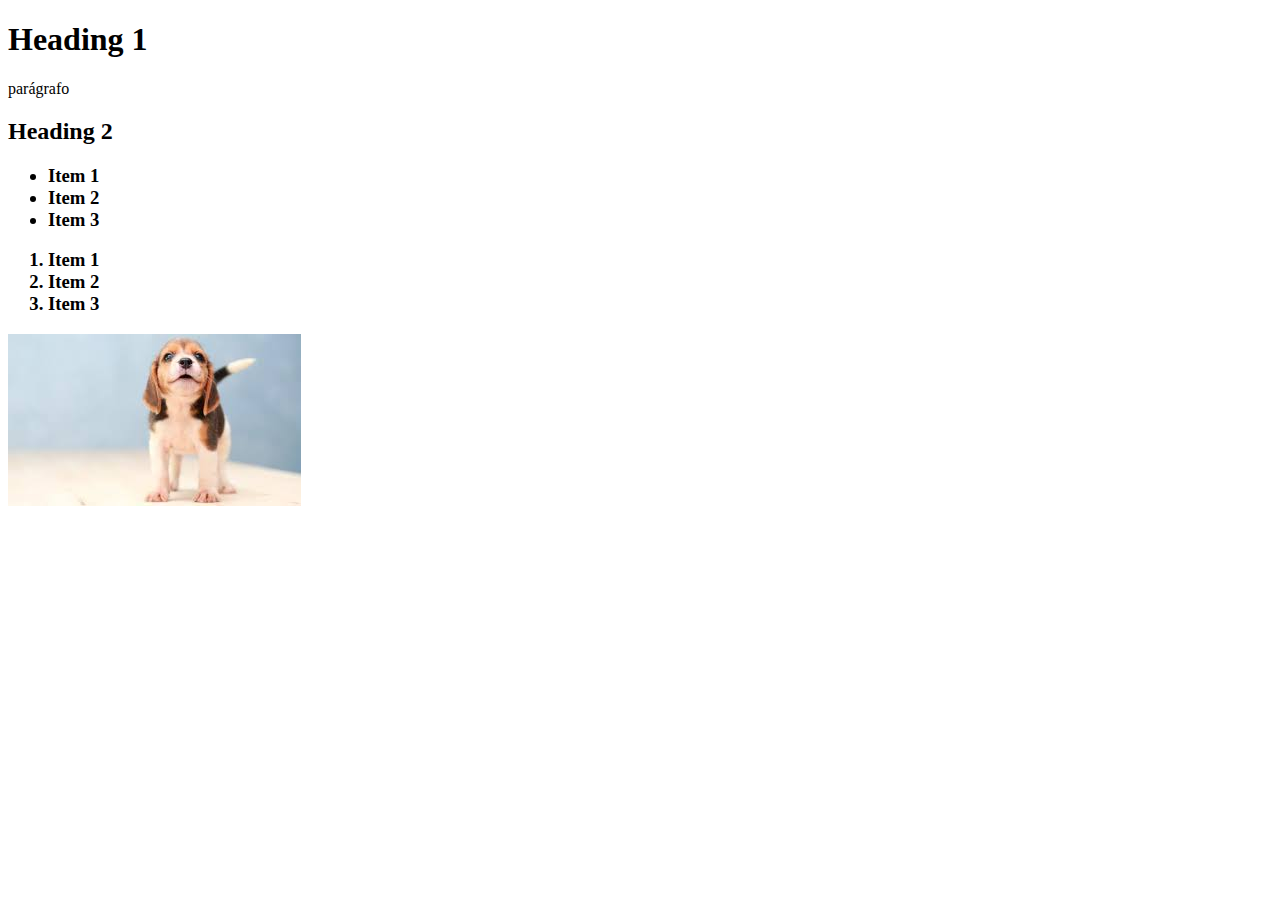
<file: Curso202808/primeiro-projeto/index.html>
<!DOCTYPE html>
<html lang="en">
    <head>
        <meta charset="UTF-8">
        <meta name="viewport" content="width=device-width, initial-scale=1.0">
        <title>Curso HTML</title>
    </head>
    <body>
        <h1>Heading 1</h1>
        <p>parágrafo</p>
        <h2>Heading 2</h2>
        <h3><ul>
            <li>Item 1</li>
            <li>Item 2</li>
            <li>Item 3</li>
        </ul>
        <ol>
            <li>Item 1</li>
            <li>Item 2</li>
            <li>Item 3</li>
        </ol>
        </h3>
        <img src="filhotescurso.jpeg" alt="filhotinho">
    </body>
</html>
</file>
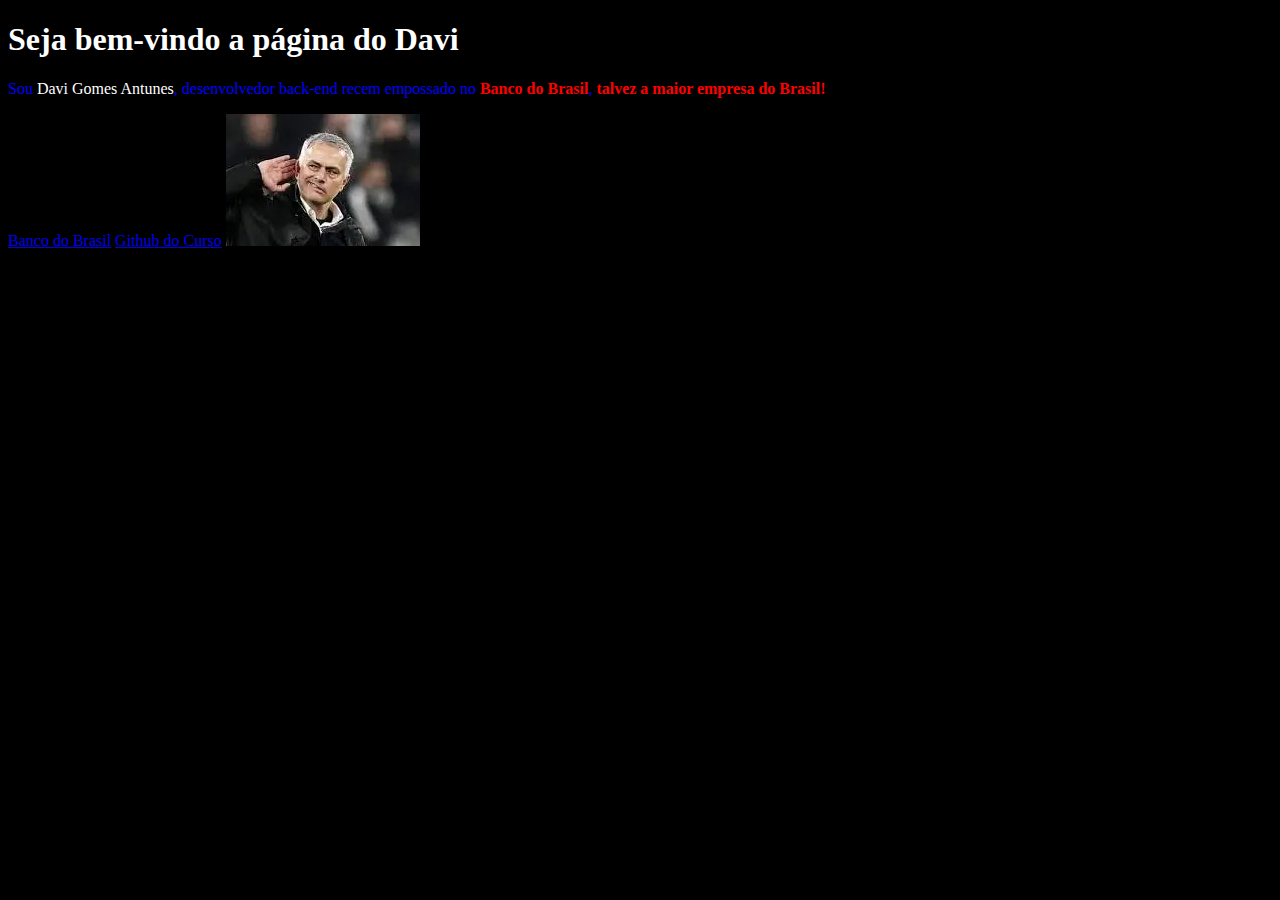
<file: Curso202808/segundo-projeto/index.html>
<!DOCTYPE html>
<html lang="en">
<head>
    <meta charset="UTF-8">
    <meta name="viewport" content="width=device-width, initial-scale=1.0">
    <title>Segundo</title>
    <link rel="stylesheet" href="style.css">
</head>
<body>
    <header></header>
    <main>
        <h1>Seja bem-vindo a página do Davi</h1>
        <p>Sou <span>Davi Gomes Antunes</span>, desenvolvedor back-end recem empossado no <strong> Banco do Brasil</strong>, <strong>talvez a maior empresa do Brasil!</strong></p>
        <a href="https://www.bb.com.br/site/">Banco do Brasil</a>
        <a href="https://github.com/DaviAntunes182/EstudandoHTML">Github do Curso</a>
        <img src="mourinho.jpeg" alt="The Chosen One">
    </main>
    <footer></footer>
</body>
</html>
</file>
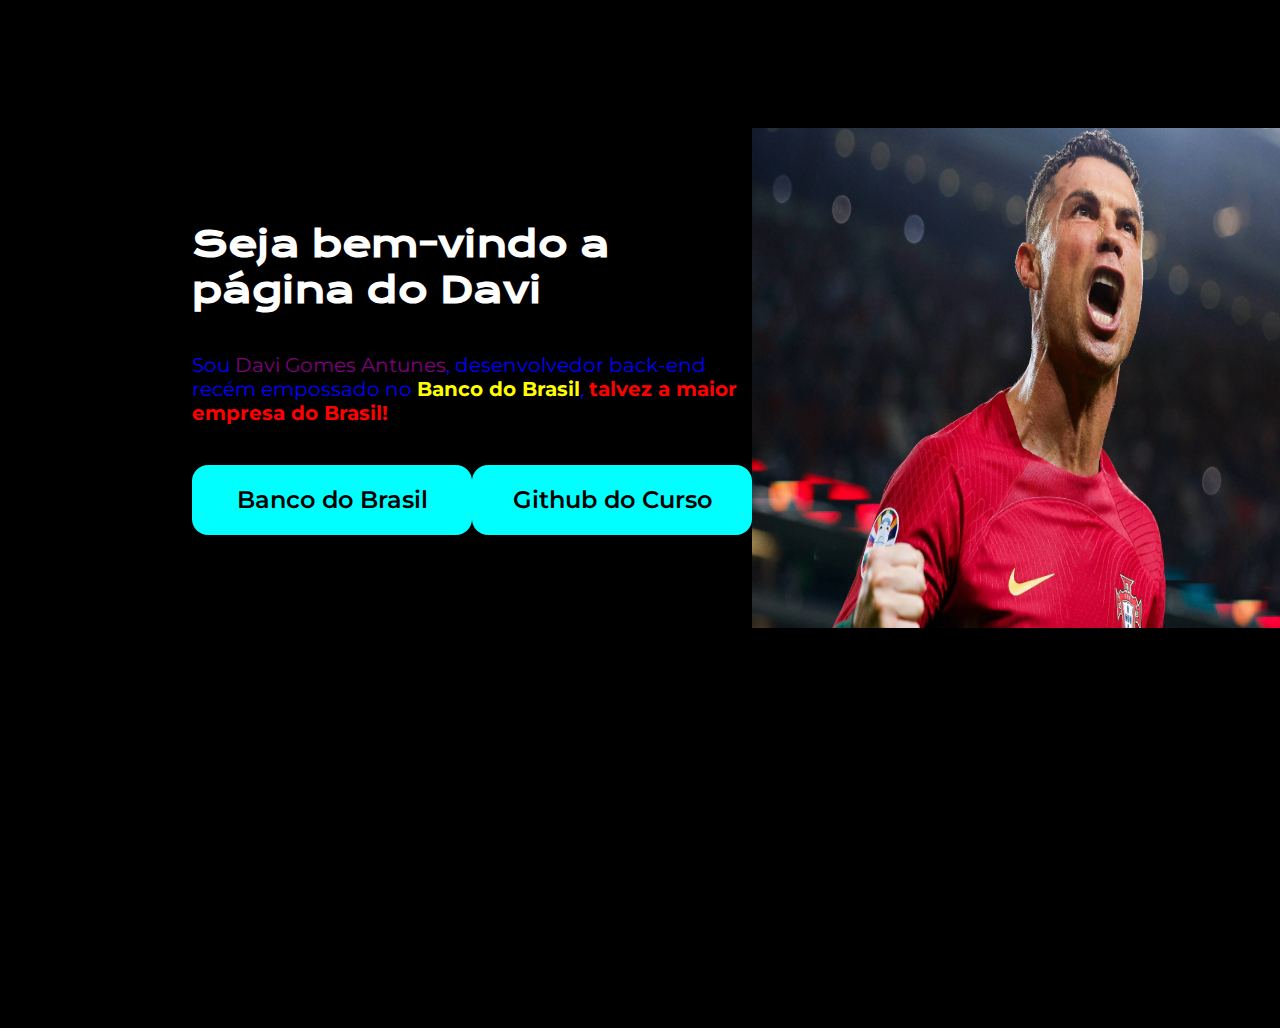
<file: Curso202810/continuando-curso/index.html>
<!DOCTYPE html>
<html lang="en">
<head>
    <meta charset="UTF-8">
    <meta name="viewport" content="width=device-width, initial-scale=1.0">
    <title>Segundo</title>
    <link rel="stylesheet" href="style.css">
</head>
<body>
    <header></header>
    <main class="index-main">
        <section class="index-main_section1">
            <h1 class="index-main_section1_titulo">Seja bem-vindo a página do Davi</h1>
            <p class="index-main_section1_conteudo">Sou <span class="nome">Davi Gomes Antunes</span>, desenvolvedor back-end recém empossado no <strong class="emprego"> Banco do Brasil</strong>, <strong class="destaque">talvez a maior empresa do Brasil!</strong></p>
            <div class="index-main_section1_anchors">
                <a href="https://www.bb.com.br/site/" class="index-main_section1_anchorBB">Banco do Brasil</a>
                <a href="https://github.com/DaviAntunes182/EstudandoHTML" class="index-main_section1_anchorGithub">Github do Curso</a>
            </div>
        </section>
        <img src="omilior.jpeg" alt="O milior">
    </main>
    <footer></footer>
</body>
</html>
</file>
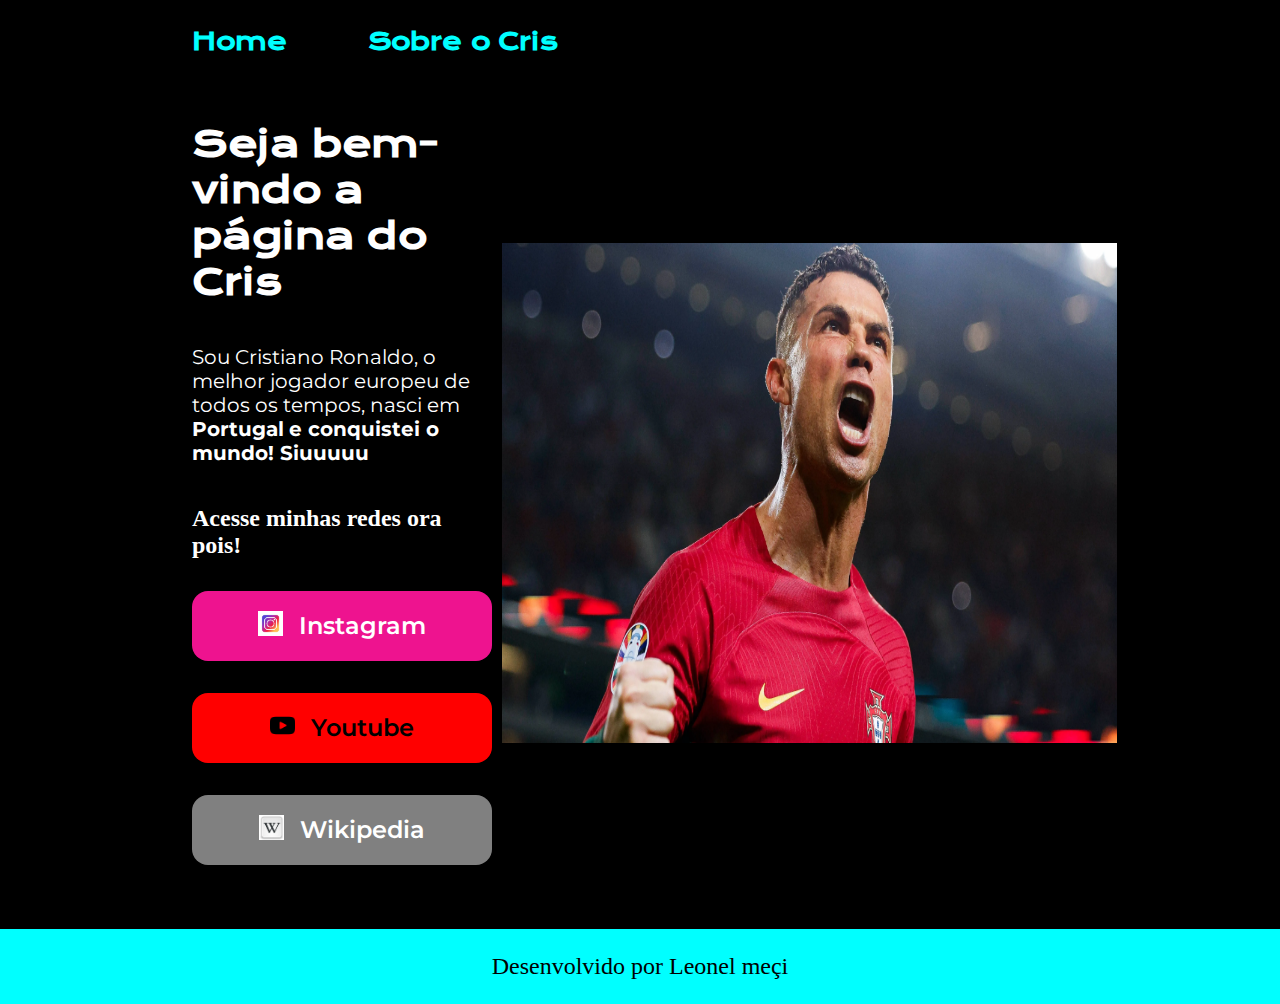
<file: Curso202811/atualizando projeto/index.html>
<!DOCTYPE html>
<html lang="en">
<head>
    <meta charset="UTF-8">
    <meta name="viewport" content="width=device-width, initial-scale=1.0">
    <title>Segundo</title>
    <link rel="stylesheet" href="./styles/style.css">
</head>
<body>
    <header class="index-header">
        <nav class="index-header_menu">
            <a class="index-header_menu_anchors" href="index.html">Home</a>
            <a class="index-header_menu_anchors" href="about.html">Sobre o Cris</a>
        </nav>
    </header>
    <main class="index-main">
        <section class="index-main_section1">
            <h1 class="index-main_section1_titulo">Seja bem-vindo a página do Cris</h1>
            <p class="index-main_section1_conteudo">Sou <span class="nome">Cristiano Ronaldo</span>, o melhor jogador europeu de todos os tempos, nasci em <strong class="portugal"> Portugal</strong> <strong class="destaque"> e conquistei o mundo! Siuuuuu</strong></p>
            <div class="index-main_section1_anchors">
                <h2 class="index-main_section1_anchors_titulo">Acesse minhas redes ora pois!</h2>
                <a href="https://www.instagram.com/cristiano/" class="index-main_section1_anchorInsta"><img src="./assets/icone-insta.png" class="icone">Instagram</a>
                <a href="https://www.youtube.com/@cristiano" class="index-main_section1_anchorYoutube"><img src="./assets/icone-youtube.png" class="icone">Youtube</a>
                <a href="https://pt.wikipedia.org/wiki/Cristiano_Ronaldo" class="index-main_section1_anchorWiki"><img src="./assets/icone-wikipedia.png" class="icone">Wikipedia</a>
            </div>
        </section>
        <img src="./assets/omilior.jpeg" alt="O milior">
    </main>
    <footer class="index-footer">
        <p class="autor">Desenvolvido por Leonel meçi</p>
    </footer>
</body>
</html>
</file>
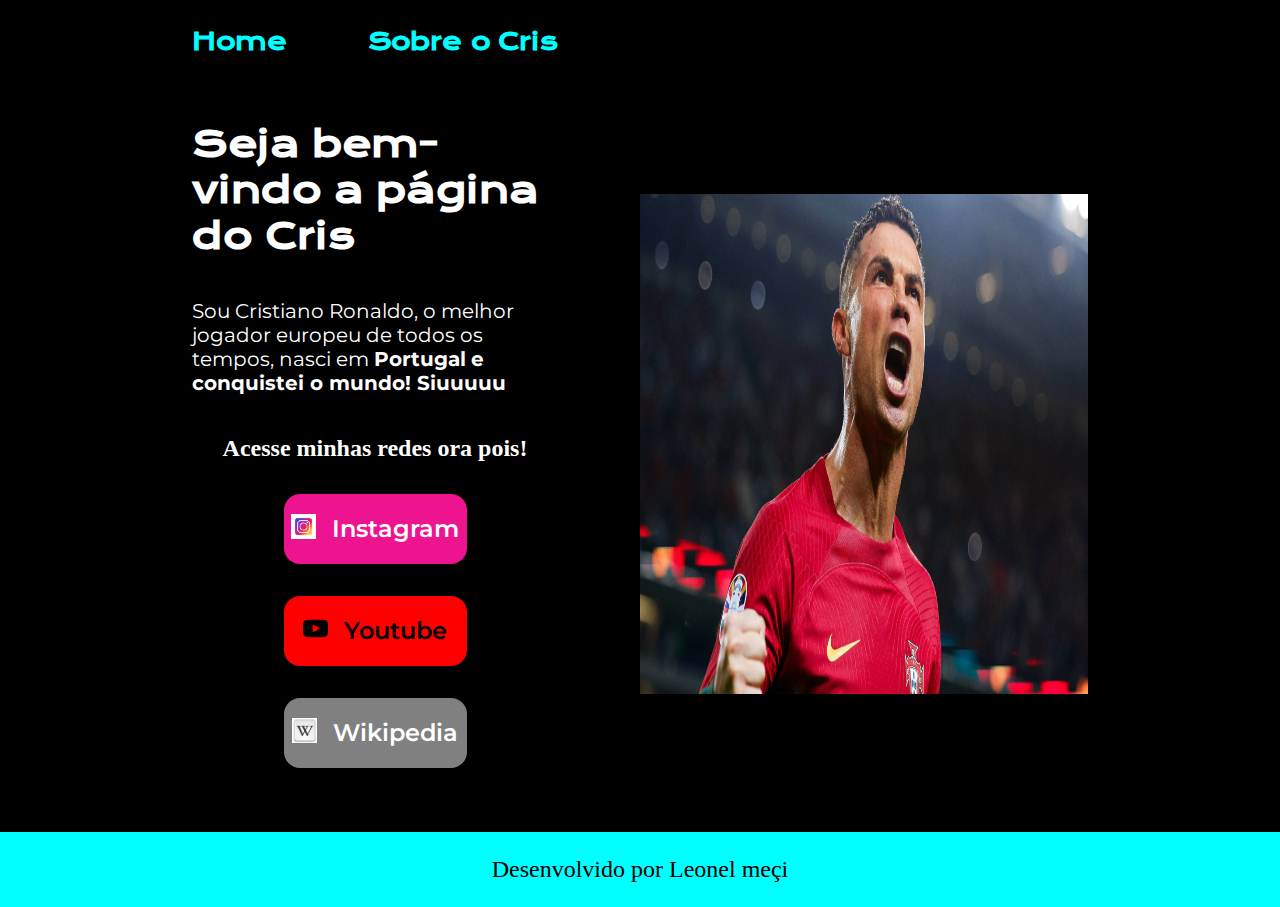
<file: Curso202884/corrigindo-projeto/index.html>
<!DOCTYPE html>
<html lang="en">
<head>
    <meta charset="UTF-8">
    <meta name="viewport" content="width=device-width, initial-scale=1.0">
    <title>Segundo</title>
    <link rel="stylesheet" href="./styles/style.css">
</head>
<body>
    <header class="index-header">
        <nav class="index-header_menu">
            <a class="index-header_menu_anchors" href="index.html">Home</a>
            <a class="index-header_menu_anchors" href="about.html">Sobre o Cris</a>
        </nav>
    </header>
    <main class="index-main">
        <section class="index-main_section1">
            <h1 class="index-main_section1_titulo">Seja bem-vindo a página do Cris</h1>
            <p class="index-main_section1_conteudo">Sou <span class="nome">Cristiano Ronaldo</span>, o melhor jogador europeu de todos os tempos, nasci em <strong class="portugal"> Portugal</strong> <strong class="destaque"> e conquistei o mundo! Siuuuuu</strong></p>
            <div class="index-main_section1_anchors">
                <h2 class="index-main_section1_anchors_titulo">Acesse minhas redes ora pois!</h2>
                <a href="https://www.instagram.com/cristiano/" class="index-main_section1_anchorInsta"><img src="./assets/icone-insta.png" class="icone">Instagram</a>
                <a href="https://www.youtube.com/@cristiano" class="index-main_section1_anchorYoutube"><img src="./assets/icone-youtube.png" class="icone">Youtube</a>
                <a href="https://pt.wikipedia.org/wiki/Cristiano_Ronaldo" class="index-main_section1_anchorWiki"><img src="./assets/icone-wikipedia.png" class="icone">Wikipedia</a>
            </div>
        </section>
        <img src="./assets/omilior.jpeg" alt="O milior" class="Cris">
    </main>
    <footer class="index-footer">
        <p class="autor">Desenvolvido por Leonel meçi</p>
    </footer>
</body>
</html>
</file>
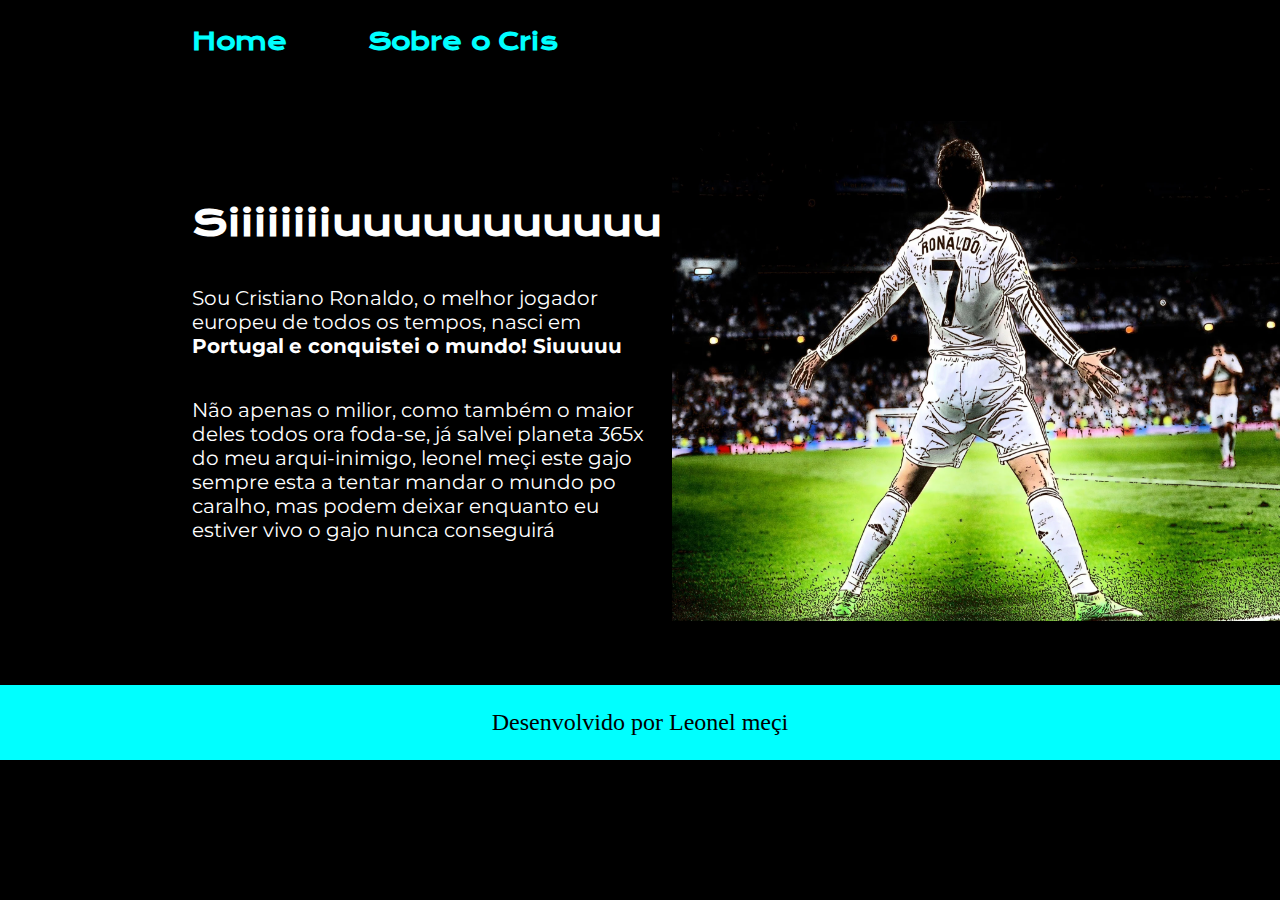
<file: Curso202811/atualizando projeto/about.html>
<!DOCTYPE html>
<html lang="en">
<head>
    <meta charset="UTF-8">
    <meta name="viewport" content="width=device-width, initial-scale=1.0">
    <title>Sobre o Cris</title>
    <link rel="stylesheet" href="./styles/style.css">
</head>
<body>
    <header class="index-header">
        <nav class="index-header_menu">
            <a class="index-header_menu_anchors" href="index.html">Home</a>
            <a class="index-header_menu_anchors" href="about.html">Sobre o Cris</a>
        </nav>
    </header>

    <main class="index-main">
        <section class="index-main_section1">
            <h1 class="index-main_section1_titulo">Siiiiiiiiuuuuuuuuuuu</h1>
            <p class="index-main_section1_conteudo">Sou <span class="nome">Cristiano Ronaldo</span>, o melhor jogador europeu de todos os tempos, nasci em <strong class="portugal"> Portugal</strong> <strong class="destaque"> e conquistei o mundo! Siuuuuu</strong></p>
            <p class="index-main_section1_conteudo">Não apenas o milior, como também o maior deles todos ora foda-se, já salvei planeta 365x do meu arqui-inimigo, leonel meçi este gajo sempre esta a tentar mandar o mundo po caralho, mas podem deixar enquanto eu estiver vivo o gajo nunca conseguirá </p>
        </section>
        <img src="./assets/siu.png" alt="O milior">
    </main>

    <footer class="index-footer">
        <p class="autor">Desenvolvido por Leonel meçi</p>
    </footer>
</body>
</html>
</file>
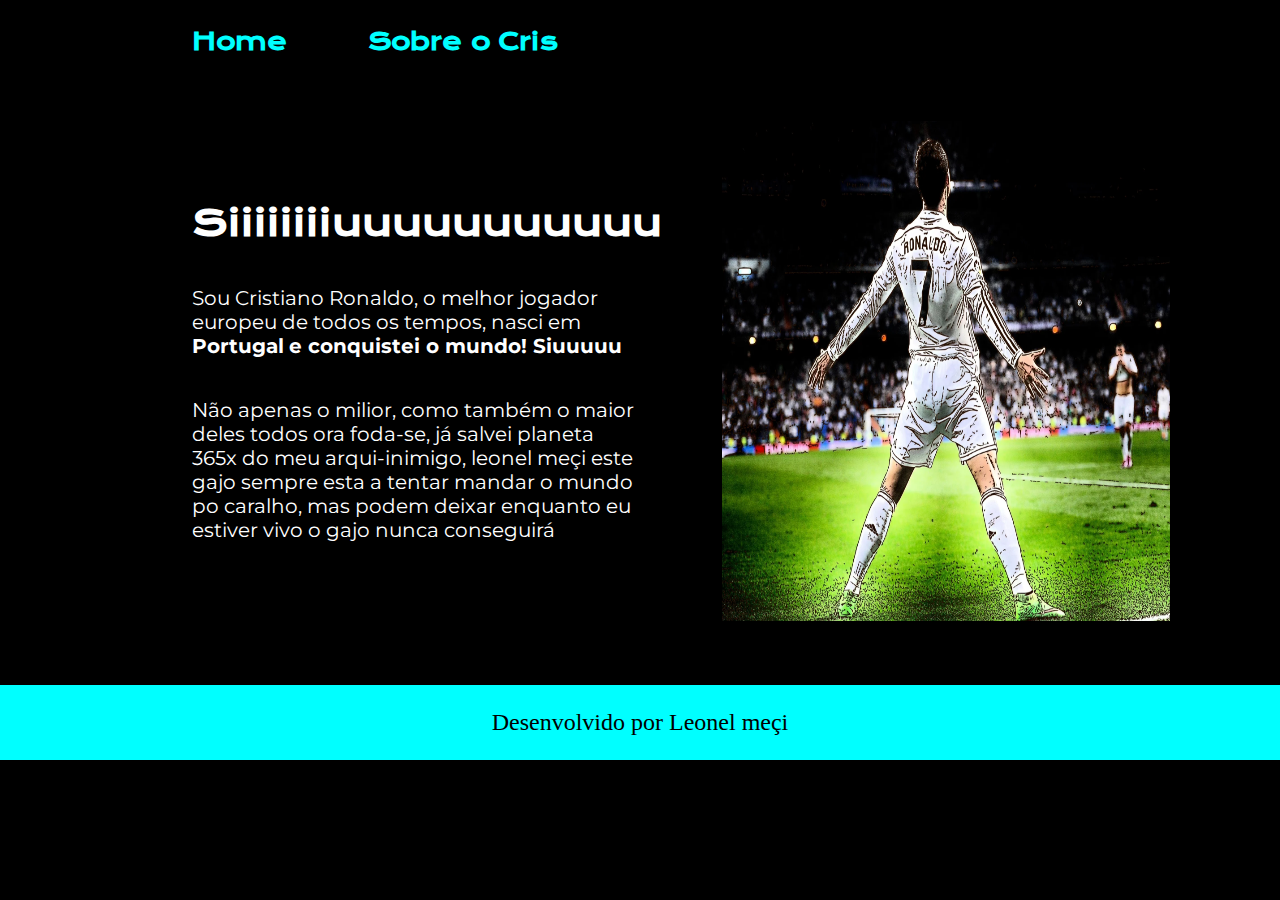
<file: Curso202884/corrigindo-projeto/about.html>
<!DOCTYPE html>
<html lang="en">
<head>
    <meta charset="UTF-8">
    <meta name="viewport" content="width=device-width, initial-scale=1.0">
    <title>Sobre o Cris</title>
    <link rel="stylesheet" href="./styles/style.css">
</head>
<body>
    <header class="index-header">
        <nav class="index-header_menu">
            <a class="index-header_menu_anchors" href="index.html">Home</a>
            <a class="index-header_menu_anchors" href="about.html">Sobre o Cris</a>
        </nav>
    </header>

    <main class="index-main">
        <section class="index-main_section1">
            <h1 class="index-main_section1_titulo">Siiiiiiiiuuuuuuuuuuu</h1>
            <p class="index-main_section1_conteudo">Sou <span class="nome">Cristiano Ronaldo</span>, o melhor jogador europeu de todos os tempos, nasci em <strong class="portugal"> Portugal</strong> <strong class="destaque"> e conquistei o mundo! Siuuuuu</strong></p>
            <p class="index-main_section1_conteudo">Não apenas o milior, como também o maior deles todos ora foda-se, já salvei planeta 365x do meu arqui-inimigo, leonel meçi este gajo sempre esta a tentar mandar o mundo po caralho, mas podem deixar enquanto eu estiver vivo o gajo nunca conseguirá </p>
        </section>
        <img src="./assets/siu.png" alt="O milior" class="Cris">
    </main>

    <footer class="index-footer">
        <p class="autor">Desenvolvido por Leonel meçi</p>
    </footer>
</body>
</html>
</file>
<file: Curso202808/segundo-projeto/style.css>
body{
    background-color: black;
}
h1{
    color: white;
}
p{
    color: blue;
}
strong{
    color: red;
}
span{
    color: white;
}
</file>
<file: Curso202810/continuando-curso/style.css>
@import url('https://fonts.googleapis.com/css2?family=Krona+One&family=Montserrat&display=swap');

*{
    margin: 0;
    padding: 0;
}
body{
    height: 100vh;
    box-sizing: border-box;
    background-color: black;
}

h1{
    color: white;
}
p{
    color: blue;
}
.index-main{
    margin: 10% 15%;
    display: flex;
    flex-direction: row;
    align-items: center;
    justify-content: space-between;
}
.index-main_section1{
    width: 615px;
    display: flex;
    flex-direction: column;
    gap: 40px;
}
.index-main_section1_titulo{
    font-size: 36px;
    font-family: 'Krona One', sans-serif;
}
.index-main_section1_conteudo{
    font-size: 20px;
    font-family: 'Montserrat', sans-serif;
}
.index-main_section1_anchors{
    display: flex;
    justify-content: space-between;
}
.index-main_section1_anchorBB{
    background-color: aqua;
    width: 280px;
    height: 30px;
    text-align: center;
    border-radius: 16px;
    font-size: 24px;
    padding-top: 20px;
    padding-bottom: 20px;
    text-decoration: none;
    color: #000;
    font-family: 'Montserrat', sans-serif;
    font-weight: 600;
}
.index-main_section1_anchorGithub{
    background-color: aqua;
    width: 280px;
    height: 30px;
    text-align: center;
    border-radius: 16px;
    font-size: 24px;
    padding-top: 20px;
    padding-bottom: 20px;
    text-decoration: none;
    color: #000;
    font-family: 'Montserrat', sans-serif;
    font-weight: 600;

}
.nome{
    color: purple;
}
.emprego{
    color: yellow;
}
.destaque{
    color: red;
}
img{
    height: 500px;
    width: 615px;
}
</file>
<file: Curso202811/atualizando projeto/styles/style.css>
@import url('https://fonts.googleapis.com/css2?family=Krona+One&family=Montserrat&display=swap');

/* Variáveis no CSS */
:root{
    --cor--primaria: black;
    --cor--secundaria: white;
    --cor--terciaria: aqua;

    --fonte--montesarrt: 'Montserrat', sans-serif;
    --fonte--kronaone: 'Krona One', sans-serif;
}

*{
    margin: 0;
    padding: 0;
}
body{
    /* height: 100vh; */
    box-sizing: border-box;
    background-color: var(--cor--primaria);
}

.index-header{
    padding-top: 2%;
    padding-left: 15%;
}
.index-header_menu{
    display: flex;
    gap: 80px;
    font-family: var(--fonte--kronaone);
}
.index-header_menu_anchors{
    font-family: var(--fonte--kronaone);
    font-size: 24px;
    font-weight: 600;
    color: var(--cor--terciaria);
    text-decoration: none;
}

.index-main{
    padding: 5% 15%;
    display: flex;
    align-items: center;
    justify-content: space-between;
    gap: 10px;
}
.index-main_section1{
    width: 615px;
    display: flex;
    flex-direction: column;
    gap: 40px;
}
.index-main_section1_titulo{
    font-size: 36px;
    font-family: var(--fonte--kronaone);
    color: var(--cor--secundaria);
}
.index-main_section1_conteudo{
    font-size: 20px;
    font-family: var(--fonte--montesarrt);
    color: var(--cor--secundaria);
}
.index-main_section1_anchors{
    display: flex;
    justify-content: space-between;
    flex-direction: column;
    align-items: center;
    gap: 32px;
}
.index-main_section1_anchors_titulo{
    color: var(--cor--secundaria);
}
/**/
.index-main_section1_anchorInsta{
    display: flex;
    justify-content: center;
    gap: 16px;

    background-color: rgb(238, 19, 143);
    width: 300px;
    height: 30px;
    text-align: center;
    border-radius: 16px;
    padding-top: 20px;
    padding-bottom: 20px;

    text-decoration: none;
    font-size: 24px;
    color: white;
    font-family: var(--fonte--montesarrt);
    font-weight: 600;
}
.index-main_section1_anchorYoutube{
    display: flex;
    justify-content: center;
    gap: 16px;

    background-color: red;
    width: 300px;
    height: 30px;
    text-align: center;
    border-radius: 16px;
    padding-top: 20px;
    padding-bottom: 20px;

    text-decoration: none;
    font-size: 24px;
    color: #000;
    font-family: var(--fonte--montesarrt);
    font-weight: 600;

}.index-main_section1_anchorWiki{
    display: flex;
    justify-content: center;
    gap: 16px;

    background-color: grey;
    width: 300px;
    height: 30px;
    text-align: center;
    border-radius: 16px;
    padding-top: 20px;
    padding-bottom: 20px;

    text-decoration: none;
    font-size: 24px;
    color: white;
    font-family: var(--fonte--montesarrt);
    font-weight: 600;
}
.index-main_section1_anchorInsta:hover{
    background-color: rgb(255, 134, 203);
}
.index-main_section1_anchorYoutube:hover{
    background-color: rgb(251, 92, 92);
}
.index-main_section1_anchorWiki:hover{
    background-color: rgb(193, 193, 193);
}
img{
    height: 500px;
    width: 615px;
}
.icone{
    height: 25px;
    width: 25px;
}

.index-footer{
    padding: 24px;
    text-align: center;
    color: var(--cor--primaria);
    background-color: var(--cor--terciaria);
    font-size: 24px;
    font-weight: 400;
}
.autor{
    color: var(--cor--primaria);
}
</file>
<file: Curso202884/corrigindo-projeto/styles/style.css>
@import url('https://fonts.googleapis.com/css2?family=Krona+One&family=Montserrat&display=swap');

/* Variáveis no CSS */
:root{
    --cor--primaria: black;
    --cor--secundaria: white;
    --cor--terciaria: aqua;

    --fonte--montesarrt: 'Montserrat', sans-serif;
    --fonte--kronaone: 'Krona One', sans-serif;
}

*{
    margin: 0;
    padding: 0;
}
body{
    /* height: 100vh; */
    box-sizing: border-box;
    background-color: var(--cor--primaria);
}

.index-header{
    padding-top: 2%;
    padding-left: 15%;
}
.index-header_menu{
    display: flex;
    gap: 80px;
    font-family: var(--fonte--kronaone);
}
.index-header_menu_anchors{
    font-family: var(--fonte--kronaone);
    font-size: 1.5rem;
    font-weight: 600;
    color: var(--cor--terciaria);
    text-decoration: none;
}

.index-main{
    padding: 5% 15%;
    display: flex;
    align-items: center;
    justify-content: space-between;
    gap: 82px;
}
.index-main_section1{
    width: 50%;
    display: flex;
    flex-direction: column;
    gap: 40px;
}
.index-main_section1_titulo{
    font-size: 2.25rem;
    font-family: var(--fonte--kronaone);
    color: var(--cor--secundaria);
}
.index-main_section1_conteudo{
    font-size: 1.25rem;
    font-family: var(--fonte--montesarrt);
    color: var(--cor--secundaria);
}
.index-main_section1_anchors{
    display: flex;
    justify-content: space-between;
    flex-direction: column;
    align-items: center;
    gap: 32px;
}
.index-main_section1_anchors_titulo{
    color: var(--cor--secundaria);
}
/**/
.index-main_section1_anchorInsta{
    display: flex;
    justify-content: center;
    gap: 16px;

    background-color: rgb(238, 19, 143);
    width: 50%;
    height: 30px;
    text-align: center;
    border-radius: 16px;
    padding-top: 20px;
    padding-bottom: 20px;

    text-decoration: none;
    font-size: 1.5rem;
    color: white;
    font-family: var(--fonte--montesarrt);
    font-weight: 600;
}
.index-main_section1_anchorYoutube{
    display: flex;
    justify-content: center;
    gap: 16px;

    background-color: red;
    width: 50%;
    height: 30px;
    text-align: center;
    border-radius: 16px;
    padding-top: 20px;
    padding-bottom: 20px;

    text-decoration: none;
    font-size: 1.5rem;
    color: #000;
    font-family: var(--fonte--montesarrt);
    font-weight: 600;

}.index-main_section1_anchorWiki{
    display: flex;
    justify-content: center;
    gap: 16px;

    background-color: grey;
    width: 50%;
    height: 30px;
    text-align: center;
    border-radius: 16px;
    padding-top: 20px;
    padding-bottom: 20px;

    text-decoration: none;
    font-size: 1.5rem;
    color: white;
    font-family: var(--fonte--montesarrt);
    font-weight: 600;
}
.index-main_section1_anchorInsta:hover{
    background-color: rgb(255, 134, 203);
}
.index-main_section1_anchorYoutube:hover{
    background-color: rgb(251, 92, 92);
}
.index-main_section1_anchorWiki:hover{
    background-color: rgb(193, 193, 193);
}
.Cris{
    height: 500px;
    width: 50%;
}
.icone{
    height: 25px;
    width: 25px;
}

.index-footer{
    padding: 24px;
    text-align: center;
    color: var(--cor--primaria);
    background-color: var(--cor--terciaria);
    font-size: 1.5rem;
    font-weight: 400;
}
.autor{
    color: var(--cor--primaria);
}
/* Aplicando condicionais no CSS */
/* Quando o tamanho for menor que 1200px */
@media(max-width: 1200px){
    .index-header{
        padding-top: 10%;
        padding-left: 0%;
    }
    .index-header_menu{
        justify-content: center;
    }
    .index-main{
        padding: 5%;
        flex-direction: column-reverse;

    }
    .index-main_section1{
        width: auto;
    }
}
</file>
